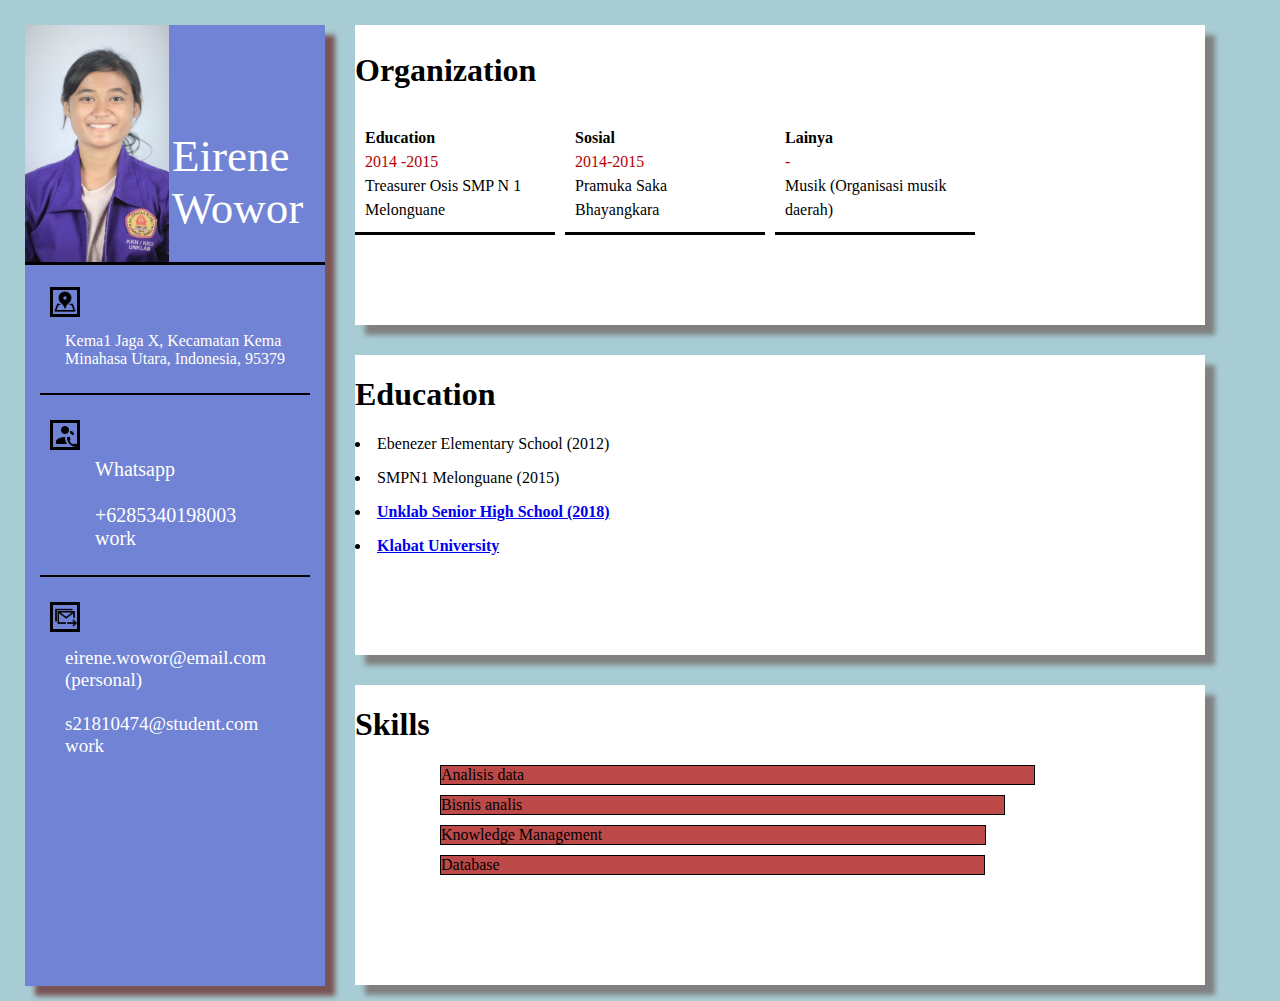
<file: index.html>
<body>
    <meta name="viewport" content="width=device-width, initial-scale=1.0">
    <link href="styles.css" rel='stylesheet' type='text/css'>
  <div class="left-box">
    <div class="top-left">
    <img src="img/picture.jfif" alt="mypicture">
    <div class="name">Eirene Wowor</div>
      <div class="objective">
        <img class="objective-img" src="img/icons8-address-60.png">
        <div class="objective-text">  Kema1 Jaga X, Kecamatan Kema
          Minahasa Utara, Indonesia, 95379
        </div>
      </div>
      <div class="phone">
        <img class="objective-img" src="img/icons8-call-female-48.png">
        <div class="phone-text"><br>Whatsapp<br><br>+6285340198003<br>work
        </div>
      </div>
       <div class="email">
        <img class="objective-img" src="img/icons8-send-email-64.png">
        <div class="email-text">eirene.wowor@email.com<br>(personal)<br><br>s21810474@student.com<br>work
        </div>
      </div>
  </div>
  </div>
   <div class="organization">
      <h1 class="organization-title">Organization</h1>
     <div class="organization-box">
     <div class="organization-title">Education </div>
     <div class="organization-date">2014 -2015  </div>
     <div class="organization-description"> Treasurer Osis SMP N 1 Melonguane</div>
    </div>
     <div class="organization-box">
     <div class="organization-title">Sosial</div>
     <div class="organization-date"> 2014-2015</div>
     <div class="organization-description">  Pramuka Saka Bhayangkara </div>
    </div>
     <div class="organization-box">
     <div class="organization-title">Lainya</div>
     <div class="organization-date">-</div>
     <div class="organization-description">Musik (Organisasi musik daerah) </div>
    </div>
  </div>

  <div class="education">
    <h1>Education</h1>
    <div class="e-box">
      <li>
        Ebenezer Elementary School (2012)
      </li>
      <p>
    <li>SMPN1 Melonguane (2015) </li> 
        </p>
    <li><strong><a href="http://www.school.unklab.ac.id/id">Unklab Senior High School (2018)</a></strong> </li>
  <p>
      <li>
    <strong><a href="http://www.unklab.ac.id/">Klabat University</a></strong>
  </p>
</li>
</ol>

    
  </div>
    </div>
  </div>
  </div>
  <div class="skills">
    <h1>Skills</h1>
    <div class="graph">
      <ul>
        <li class="l1">Analisis data</li>
        <li class="l2">Bisnis analis</li>
        <li class="l3">Knowledge Management</li>
        <li class="l4">Database</li>
      </ul>
    </div>
    </div>
  
    
    
    </body>
</file>
<file: styles.css>
body {
    background: #a7ccd3;
    font-family: 'Roboto';
    margin: auto;
    box-sizing: border-box;
    padding: 10px;
  }

  .left-box{
    float: left;
    box-shadow: 10px 10px 5px rgb(122, 85, 85);
    background-color: #7183d4;
    height: 961px;
    width: 300px;
    box-sizing: border-box;
    margin: 15px 15px 15px 15px;
  }
  
 
  .top-left{
    position: relative;
    border-style: solid;
    border-width: 0px 0px 3px 0px;
    box-sizing: border-box;
    height: 25%;
    margin: 0px;
  }
  
  .name {
      position: absolute;
      font-size: 45px;
      color: white;
      bottom: 28px;
      left: 147px;
      box-sizing: border-box;
  }
  
  img { 
      width: 48%;
      height: 100%;
      box-sizing: border-box;
  }
  
  .objective {
     border-style: solid;
     border-width: 0px 0px 2px 0px ;
     margin: 15px;
     padding: 10px;
     box-sizing: border-box;
  }
  
  .objective-img{
    float: left;
    border: solid;
    border-width: 3px;
    box-sizing: border-box;
    width: 30px;
    height: auto;
  }
  
  .objective-text{
    display: inline-block;
    text-align: left;
    color: white;
    box-sizing: border-box;
    margin: 15px 15px 15px 15px;
  }
  
  .phone{
     border-style: solid;
     border-width: 0px 0px 2px 0px;
     box-sizing: border-box;
     margin: 15px;
     padding: 10px;
  }
  
  .phone-text {
    display: inline-block;
    text-align: left;
    font-size: 20px;
    color: white;
    margin: 15px 15px 15px 15px;
    box-sizing: border-box;
  }
  
  .email{
     border-style: solid;
     border-width: 0px 0px 0px 0px;
     box-sizing: border-box;
     margin: 15px;
     padding: 10px;
  }
  
  .email-text {
    display: inline-block;
    text-align: left;
    font-size: 19px;
    color: white;
    margin: 15px 15px 15px 15px;
    box-sizing: border-box;
  }
  /**work organization box**/
  .organization {
    float: left;
    box-shadow: 10px 10px 5px grey;
    background-color: white;
    height: 300px;
    width: 850px;
    margin: 15px 15px 15px 15px;
    box-sizing: border-box;
  }
  .organization-img {
    float: left;
    background-color: #b30000;
    height: auto;
    width: 50px;
    margin: 25px 30px 100% 30px;
    box-sizing: border-box;
  }
  
  .organization-box{
    float: left;
    border: solid;
    border-width: 0px 0px 3px 0px;
    box-sizing: border-box;
    margin: 0px 10px 0px 0px;
    padding: 10px 10px 10px 10px;
    width: 200px;
    height: auto;
  }
  
  .organization-box:hover {
    background-color: gray;
  }
  
  .organization-title {
    font-weight: bold;
    line-height: 1.5;
    box-sizing: border-box;
  }
  
  .organization-date{
    color: #b30000;
    line-height: 1.5;
    box-sizing: border-box;
  }
  
  
  .organization-description{
    line-height: 1.5;
    box-sizing: border-box;
  }
  
  /**Education box**/
  .education {
    float: left;
    box-shadow: 10px 10px 5px grey;
    background-color: white;
    box-sizing: border-box;
    height: 300px;
    width: 850px;
    margin: 15px 15px 15px 15px;
  }
  
  /**Skills box**/
  .skills {
    float: left;
    box-shadow: 10px 10px 5px grey;
    background-color: white;
    box-sizing: border-box;
    height: 300px;
    width: 850px;
    margin: 15px 15px 15px 15px;
  }
  
   {
    list-style-type: none;
  }
  
  ul {
    list-style: none;
    margin: 10px 20px 20px 45px;
  }
  
  li.l1 {
    border: solid;
    border-width: 1px;
    background-color: #be4949;
    margin: 10px 150px 10px 0px;
  }
  
  li.l2 {
    border: solid;
    border-width: 1px;
    background-color: #be4949;
    margin: 10px 180px 10px 0px;
  }
  
  li.l3 {
    border: solid;
    border-width: 1px;
    background-color: #be4949;
    margin: 10px 199px 10px 0px;
  }
  
  li.l4 {
    border: solid;
    border-width: 1px;
    background-color: #be4949;
    margin: 10px 200px 10px 0px;
    padding: 0px 110px 0px 0px;
  }
</file>
